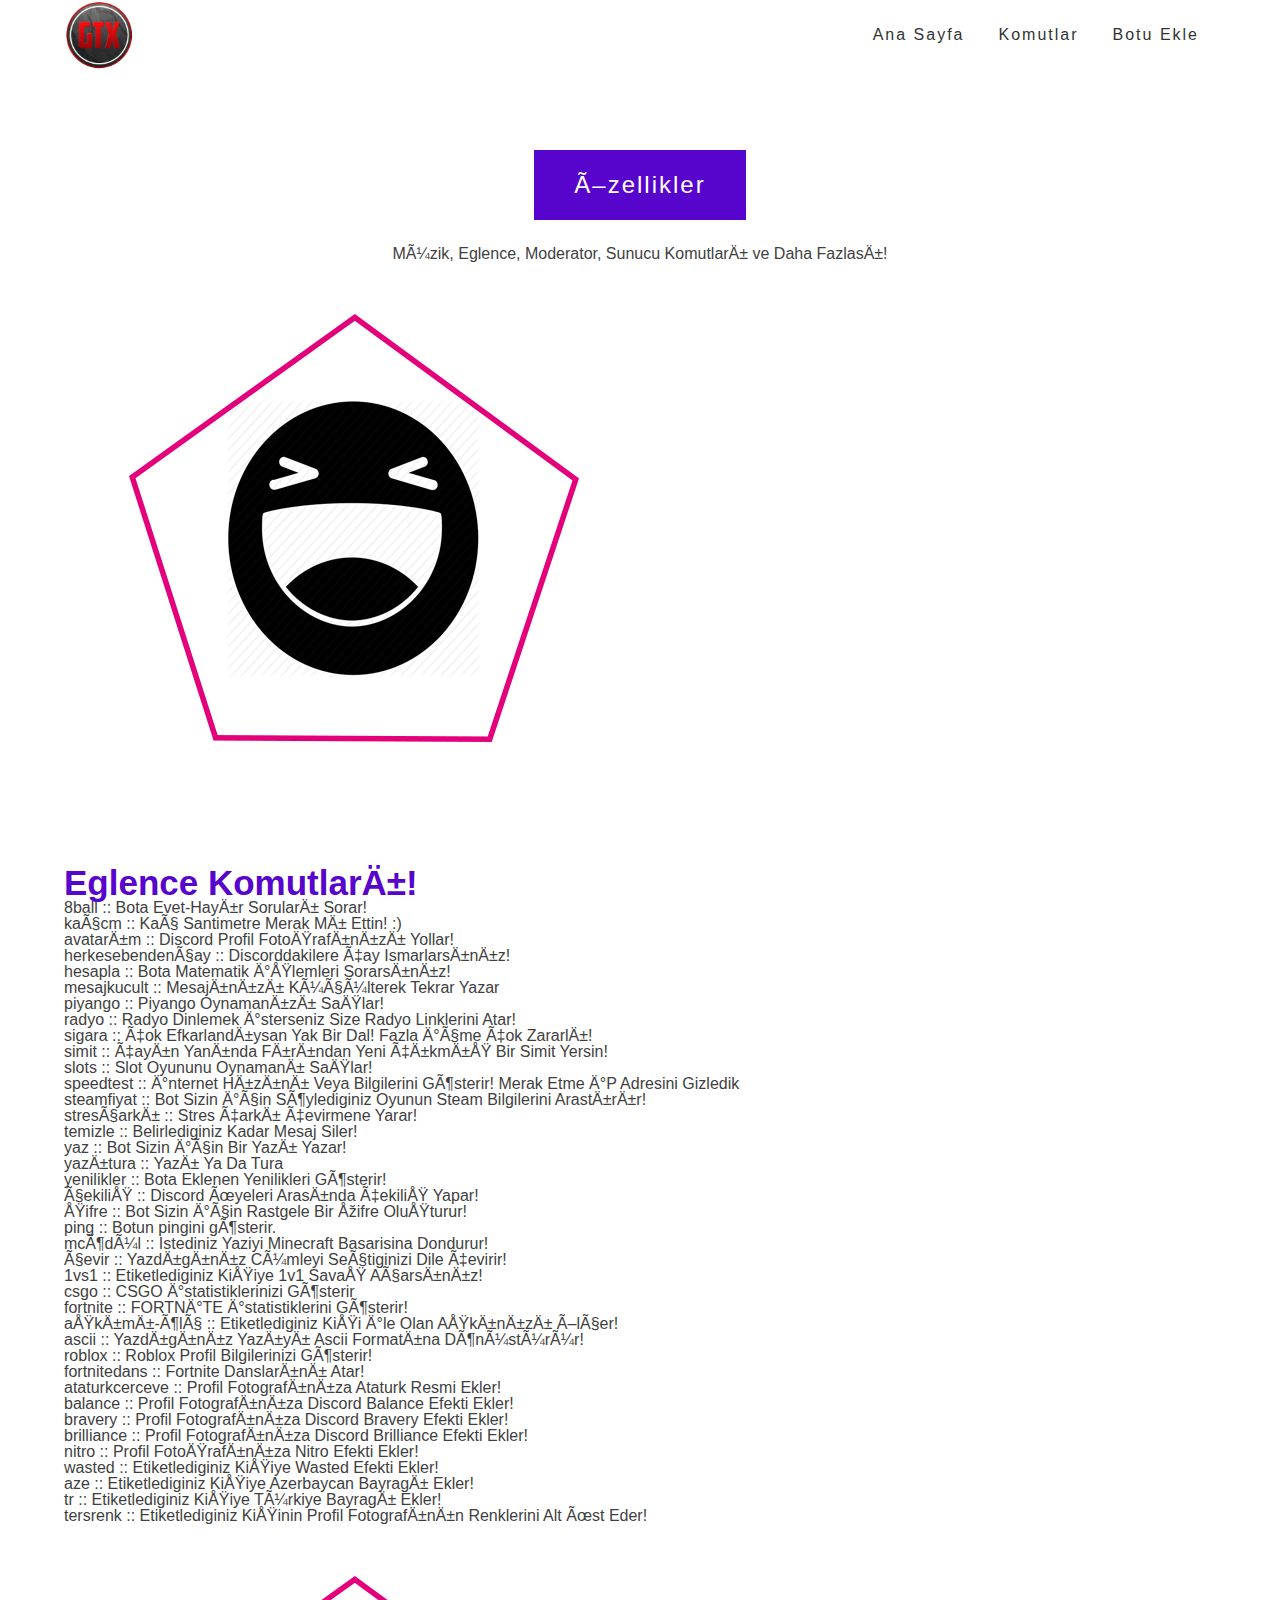
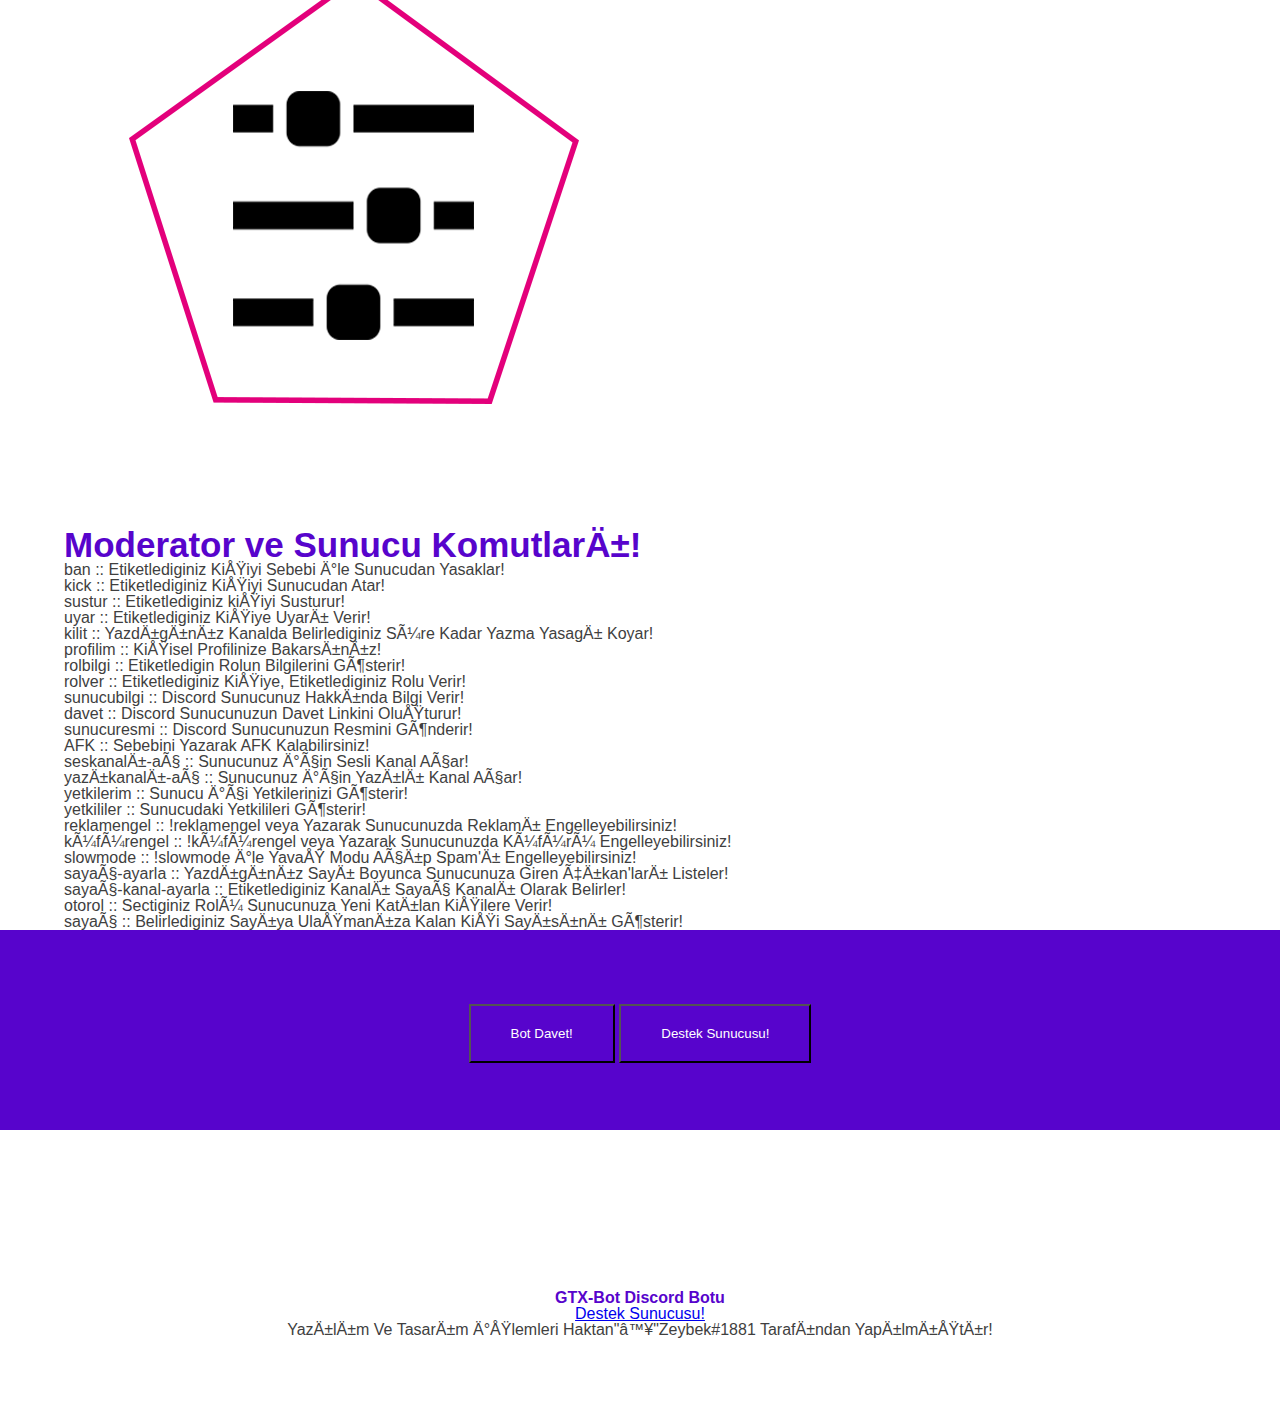
<file: komutlar1.html>
<!DOCTYPE html>

<html lang="en">
     <head>
        <meta charset="utf-utf-8">
        <meta name="description" content="GTX-Bot">
        <meta name="author" content="Haktan Zeybek">
        <meta name="keywords" content="Discord, Bot, 7/24">
        <meta name="viewport" content="width=device-width, initial-scale=1.0">

        <title>GTX-Bot - Eglence Komutları</title>

        <link rel="stylesheet" type="text/css" href="css/reset.css">
        <link rel="stylesheet" type="text/css" href="css/main.css">
     </head>

     <body>

        <header>
          <div class="container">
            <div class="logo">
              <a href="index.html"><img src="img/gtxartz1.png"></a>
            </div>
            <div class="menu">
               <ul>
                 <li><a href="index.html">Ana Sayfa</a></li>
                 <li><a href="komutlar.html">Komutlar</a></li>
                 <li><a href="https://discordapp.com/oauth2/authorize?client_id=507916960772784128&scope=bot&permissions=2146958847">Botu Ekle</a></li>
               </ul>
            </div>
          </div>
        </header>

       <!-- MAIN SECTION -->



       <!-- INSPECT SECTION -->

       <section id="features" class="sectionArea">
         <div class="featuresTop">
            <h2 class="sectionHeader">Özellikler</h2>
            <p>Müzik, Eglence, Moderator, Sunucu Komutları ve Daha Fazlası!</p>
          </div>
          <div class="eglence">
             <div class="container">
               <div class="col2">
                 <img src="img/eglence.png">
                 <h6>Eglence Komutları!</h6>
                 <p>8ball :: Bota Evet-Hayır Soruları Sorar!</p>
                 <p>kaçcm :: Kaç Santimetre Merak Mı Ettin! :)</p>
                 <p>avatarım :: Discord Profil Fotoğrafınızı Yollar!</p>
                 <p>herkesebendençay :: Discorddakilere Çay Ismarlarsınız!</p>
                 <p>hesapla :: Bota Matematik İşlemleri Sorarsınız!</p>
                <p>mesajkucult :: Mesajınızı Küçülterek Tekrar Yazar</p>
                <p>piyango  ::   Piyango Oynamanızı Sağlar!</p>
                <p>radyo    ::   Radyo Dinlemek İsterseniz Size Radyo Linklerini Atar!</p>
                <p>sigara   ::   Çok Efkarlandıysan Yak Bir Dal! Fazla İçme Çok Zararlı!</p>
                <p>simit    ::   Çayın Yanında Fırından Yeni Çıkmış Bir Simit Yersin!</p>
                <p>slots    ::   Slot Oyununu Oynamanı Sağlar!</p>
                <p>speedtest  ::  İnternet Hızını Veya Bilgilerini Gösterir! Merak Etme İP Adresini Gizledik</p>
                <p>steamfiyat :: Bot Sizin İçin Söylediginiz Oyunun Steam Bilgilerini Arastırır!</p>
                <p>stresçarkı :: Stres Çarkı Çevirmene Yarar!</p>
                <p>temizle  :: Belirlediginiz Kadar Mesaj Siler!</p>
                <p>yaz      :: Bot Sizin İçin Bir Yazı Yazar!</p>
                <p>yazıtura :: Yazı Ya Da Tura</p>
                <p>yenilikler  :: Bota Eklenen Yenilikleri Gösterir!</p>
                <p>çekiliş  :: Discord Üyeleri Arasında Çekiliş Yapar!</p>
                <p>şifre    :: Bot Sizin İçin Rastgele Bir Şifre Oluşturur!</p>
                <p>ping     :: Botun pingini gösterir.</p>
                <p>mcödül   :: Istediniz Yaziyi Minecraft Basarisina Dondurur!</p>
                <p>çevir    :: Yazdıgınız Cümleyi Seçtiginizi Dile Çevirir!</p>
                <p>1vs1     :: Etiketlediginiz Kişiye 1v1 Savaş Açarsınız!</p>
                <p>csgo     :: CSGO İstatistiklerinizi Gösterir</p>
                <p>fortnite :: FORTNİTE İstatistiklerini Gösterir!</p>
                <p>aşkımı-ölç  :: Etiketlediginiz Kişi İle Olan Aşkınızı Ölçer!</p>
                <p>ascii    :: Yazdıgınız Yazıyı Ascii Formatına Dönüstürür!</p>
                <p>roblox   :: Roblox Profil Bilgilerinizi Gösterir!</p>
                <p>fortnitedans :: Fortnite Danslarını Atar!</p>
                <p>ataturkcerceve     :: Profil Fotografınıza Ataturk Resmi Ekler!</p>
                <p>balance    :: Profil Fotografınıza Discord Balance Efekti Ekler!</p>
                <p>bravery    :: Profil Fotografınıza Discord Bravery Efekti Ekler!</p>
                <p>brilliance    :: Profil Fotografınıza Discord Brilliance Efekti Ekler!</p>
                <p>nitro    ::   Profil Fotoğrafınıza Nitro Efekti Ekler!</p>
               <p>wasted   :: Etiketlediginiz Kişiye Wasted Efekti Ekler!</p>
               <p>aze      :: Etiketlediginiz Kişiye Azerbaycan Bayragı Ekler!</p>
               <p>tr       :: Etiketlediginiz Kişiye Türkiye Bayragı Ekler!</p>
               <p>tersrenk :: Etiketlediginiz Kişinin Profil Fotografının Renklerini Alt Üst Eder!</p>
               <img src="img/moderator.png">
               <h6>Moderator ve Sunucu Komutları!</h6>
               <p>ban     :: Etiketlediginiz Kişiyi Sebebi İle Sunucudan Yasaklar!</p>
               <p>kick    :: Etiketlediginiz Kişiyi Sunucudan Atar!</p>
               <p>sustur  :: Etiketlediginiz kişiyi Susturur!</p>
               <p>uyar    :: Etiketlediginiz Kişiye Uyarı Verir!</p>
               <p>kilit   :: Yazdıgınız Kanalda Belirlediginiz Süre Kadar Yazma Yasagı Koyar!</p>
               <p>profilim ::   Kişisel Profilinize Bakarsınız!</p>
               <p>rolbilgi ::   Etiketledigin Rolun Bilgilerini Gösterir!</p>
               <p>rolver   ::   Etiketlediginiz Kişiye, Etiketlediginiz Rolu Verir!</p>
               <p>sunucubilgi ::  Discord Sunucunuz Hakkında Bilgi Verir!</p>
               <p>davet    ::  Discord Sunucunuzun Davet Linkini Oluşturur!</p>
               <p>sunucuresmi  ::  Discord Sunucunuzun Resmini Gönderir!</p>
               <p>AFK      ::  Sebebini Yazarak AFK Kalabilirsiniz!</p>
               <p>seskanalı-aç ::  Sunucunuz İçin Sesli Kanal Açar!</p>
               <p>yazıkanalı-aç :: Sunucunuz İçin Yazılı Kanal Açar!</p>
               <p>yetkilerim :: Sunucu İçi Yetkilerinizi Gösterir!</p>
               <p>yetkililer :: Sunucudaki Yetkilileri Gösterir!</p>
               <p>reklamengel :: !reklamengel <aç> veya <kapat> Yazarak Sunucunuzda Reklamı Engelleyebilirsiniz!</p>
               <p>küfürengel  :: !küfürengel <aç> veya <kapat> Yazarak Sunucunuzda Küfürü Engelleyebilirsiniz!</p>
               <p>slowmode    :: !slowmode İle Yavaş Modu Açıp Spam'ı Engelleyebilirsiniz!</p>
               <p>sayaç-ayarla :: Yazdıgınız Sayı Boyunca Sunucunuza Giren Çıkan'ları Listeler!</p>
               <p>sayaç-kanal-ayarla :: Etiketlediginiz Kanalı Sayaç Kanalı Olarak Belirler!</p>
               <p>otorol      :: Sectiginiz Rolü Sunucunuza Yeni Katılan Kişilere Verir!</p>
               <p>sayaç       :: Belirlediginiz Sayıya Ulaşmanıza Kalan Kişi Sayısını Gösterir!</p>
               </div>
             </div>
          </div>

      <!-- INSPECT SECTION -->

            <div class="projectXBody">
                <div class="containerFluid">
                  <div class="captionPX">
                    <div class="col2">
                       <div class="projectXInfo">
                         <button type="button" class="projectXBTN">Bot Davet!</button>
                         <button type="button" class="projectXBTN">Destek Sunucusu!</button>
                       </div>
                    </div>
                  </div>
                </div>
            </div>
        </section>

       <!-- FOOTER SECTION -->

       <footer class="sectionArea">
         <div class="container">
           <div class="col3">
             <div class="footerItem">
               <h3>GTX-Bot Discord Botu</h3>
               <a href="https://discord.gg/UJhWsYc">Destek Sunucusu!</a>
               <p>Yazılım Ve Tasarım İşlemleri Haktan"♥"Zeybek#1881 Tarafından Yapılmıştır!</p>
             </div>
           </div>
         </div>
       </footer>

     </body>
</html>
</file>
<file: css/main.css>
/* GENERAL SETTINGS */

@fontface {
    font-family: 'Raleway';
    src: url('../fonts/Raleway-Regular.ttf')
}

body {
    background: #fff;
    color: #3f3f3f;
    font: 14px / 28px;
    font-family: 'Raleway', arial;
}

h1 {
  font-size: 52px;
  letter-spacing: 4px;
  margin-bottom: 20px;
}

.sectionArea {
  padding: 80px 0;
}


/* GRID SETTINGS */

.container {
    width: 90%;
    margin: 0 auto;
    display: flex;
}

.featuresBody .container {
   justify-content: space-between;
}

h3 {
  font-size: 16px;
  color: #5704cc;
  font-weight: bold;
  transition: all .5s ease;
}

.col3 {
  flex-grow: 1;
  width: 33.33%;
}

.sectionHeader {
  background: #5704cc;
  border-bottom: 6px solid #fff;
  height: 60px;
  color: #fff;
  display: inline-block;
  line-height: 60px;
  font-size: 24px;
  padding: 5px 40px;
  letter-spacing: 2px;
  margin-bottom: 20px;
}

.engineBody .container {
  justify-content: space-between;
}

col2 {
  flex-grow: 1;
  width: %100;
  padding: %100;
}




/* HOME SETTINGS */

header .logo {
   margin-right: auto;
}

header .logo img {
  display: block;
  height: 70px;
}

.menu li {
    float: left;
}

.menu li a {
    padding: 27px 17px;
    display: block;
    text-decoration: none;
    letter-spacing: 2px;
    color: #333;
    transition: all .5s ease;
}

.menu li:hover a {
  background: #5704cc;
  color: #fff;
}

#mainSlider {
  height: 500px;
  background-color: #5704cc;
  background-size: cover;
}

#mainCaption {
  height: 500px;
  background: rgba (0,0,0 .5);
}

.caption {
  display: flex;
  flex-direction: column;
  align-items: center;
  justify-content: center;
  width: 100%;
  color: #fff;
}

.featuresTop {
  text-align: center;
}

.zoom {
  position: relative;
  overflow: hidden;
  display: inline-block;
  width: 100%;
  vertical-aline: top;
}

.zoom img {
  display: block;
  width: 100%;
  height: auto;
  transition: all .5s ease;
}

.item .itemText {
  text-align: center;
  padding: 5px;
  border: 1px solid #5704cc;
}

.item:hover .zoom img {
   transform: scale(1.25);
}

.item:hover h3 {
  color: #fff;
}

.item:hover .itemText {
  background: #6c03ff;
  color: #fff;
  transition: all .5s ease;
}

.btnDetails {
  color: #5704cc;
  padding: 5px 10px;
  text-decoration: none;
  border: 1px solid #5704cc;
  transition: all .5s ease;
}

item:hover .btnDetails {
  color: #fff;
  border: 1px solid #fff;
}

.itemText p {
  margin: 20px 0
}

#parallax {
  height: 100px;
  background-color: #5704cc;
  background-size: cover;
  text-align: center;
}


#parallax p {
  color: #fff;
}

#engineBody {
  flex-grow: 1;
  width: 50%;
}

footer {
  background: #fff;
  text-align: center;
}

/* KOMUTLAR SETTINGS */

#carsSlider {
  height: 250px;
  background-color: #5704cc;
  background-size: cover;
}

#carsCaption {
  height: 250px;
  background: rgba (0,0,0 .5);
}

#inspect {
  color: #0c0c0c0;
}

.inspectTop {
  text-align: center;
}

.inspectBody .col2 {
  display: flex;
}

.inspectImage {
   width: 30%;
}

.inspectImage img {
   width: 100%;
   height: auto;
}

.inspectText {
   width: 80%;
   padding-left: 10px;
}

.date {
   color: #333;
   font-size: 15px;
   font-style: italic;
}

h4 {
   color: #5704cc;
   font-size: 14px;
   font-weight: bold;
}

.inspectText a {
  float: right;
  text-decoration: none;
  color: #5704cc;
}

.inspectText a:hover {
  text-decoration: underline;
}

.projectXInfo {
  background: #5704cc;
  text-align: center;
  height: 200px;
}

.projectXTitle {
  color: #fff;
  font-size: 100px;
  font-weight: bold;
}

.projectXBTN {
  position: relative;
  top: 37%;
}

.projectXBTN {
  background-color: #5704cc;
  cursor: pointer;
  color: #fff;
  padding: 20px 40px;
  transition: all .5s ease;
}

.projectXBTN:hover {
  background-color: #ad00ff;
  color: #fff;
}

/* EGLENCE SETTINGS */

h6 {
  color: #5704cc;
  font-size: 14px;
  font-weight: bold;
  font-size: 35px;
}
</file>
